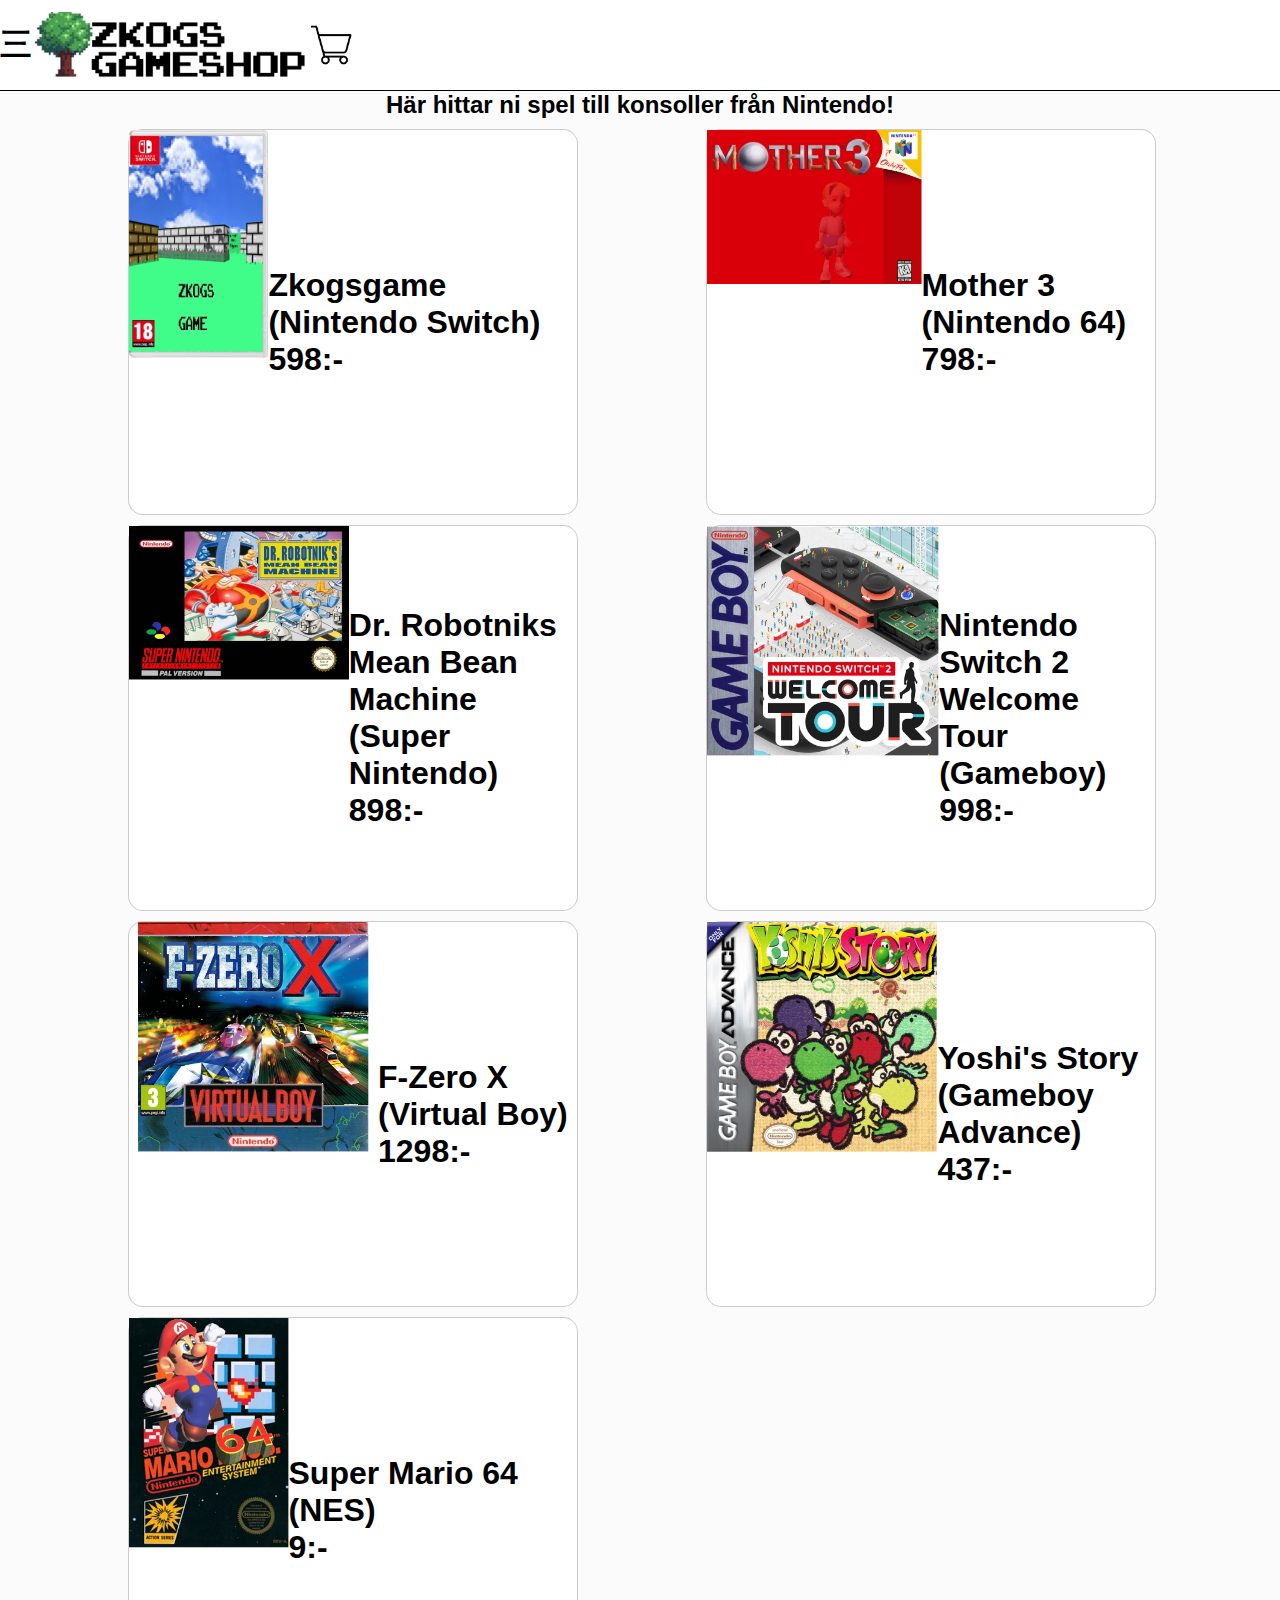
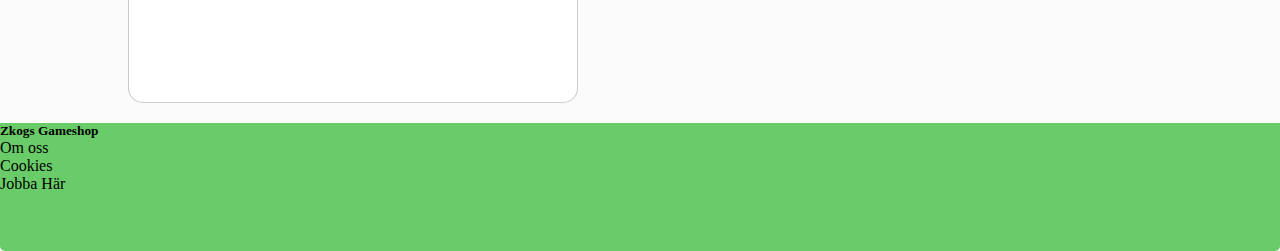
<file: index nintendo.html>
<!DOCTYPE html>
<html lang="en">

<head>
    <meta charset="UTF-8">
    <meta name="viewport" content="width=device-width, initial-scale=1.0">
    <title>Zkogs Gameshop</title>
    <link rel="stylesheet" href="style.css">
    <link rel="icon" href="img/Logo2.webp">
    <script src="script.js"></script>

</head>

<body>

    <header class="head">

        <h1 class="button" onclick="showMenu()">三</h1>
        <a class="logo" href="index.html">
            <img height="100%" src="img/Zkogs Gameshop3.webp" alt="logo">
        </a>

        <img height="40px" src="img/shpingcart.webp" alt="cart">

    </header>






    <main>
        <div class="sidebar">

        </div>


        <div>
            <h2>Här hittar ni spel till konsoller från Nintendo!</h2>
        </div>




        <div class="items">
            <article class="item">
                <img class="item-img" src="img/Zkogsgame Switch.webp" alt="zkogsgame">
                <div class=item-text>
                    <h1>Zkogsgame (Nintendo Switch)</h1>
                    <h1>598:-</h1>
                </div>
            </article>

            <article class="item">
                <img height="40%" src="img/Mother 3.webp" alt="zkogsgame">
                <div class=item-text>
                    <h1>Mother 3 (Nintendo 64)</h1>
                    <h1>798:-</h1>
                </div>
            </article>
            <article class="item">
                <img height="40%" src="img/mean bean machine.webp" alt="bean mean meanchine">
                <div class=item-text>
                    <h1>Dr. Robotniks Mean Bean Machine<br> (Super Nintendo)</h1>
                    <h1>898:-</h1>
                </div>
            </article>
            <article class="item">
                <img height="60%" src="img/welcome gameboy tour.webp" alt="welcometour">
                <div class=item-text>
                    <h1>Nintendo Switch 2 Welcome Tour<br> (Gameboy)</h1>
                    <h1>998:-</h1>
                </div>
            </article>
            <article class="item">
                <img height="60%" src="img/fzero.webp" alt="welcometour">
                <div class=item-text>
                    <h1>F-Zero X<br> (Virtual Boy)</h1>
                    <h1>1298:-</h1>
                </div>
            </article>

            <article class="item">
                <img height="60%" src="img/Yohis stori.webp" alt="toshi">
                <div class=item-text>
                    <h1>Yoshi's Story<br> (Gameboy Advance)</h1>
                    <h1>437:-</h1>
                </div>
            </article>

            <article class="item">
                <img class="item-img" src="img/mario 74.webp" alt="zkogsgame">
                <div class=item-text>
                    <h1>Super Mario 64 (NES)</h1>
                    <h1>9:-</h1>
                </div>
            </article>
        </div>






    </main>



</body>



<footer>
    <div>
        <h5>Zkogs Gameshop</h5>
        <p>Om oss</p>
        <p>Cookies</p>
        <p>Jobba Här</p>
    </div>

</footer>

</html>
</file>
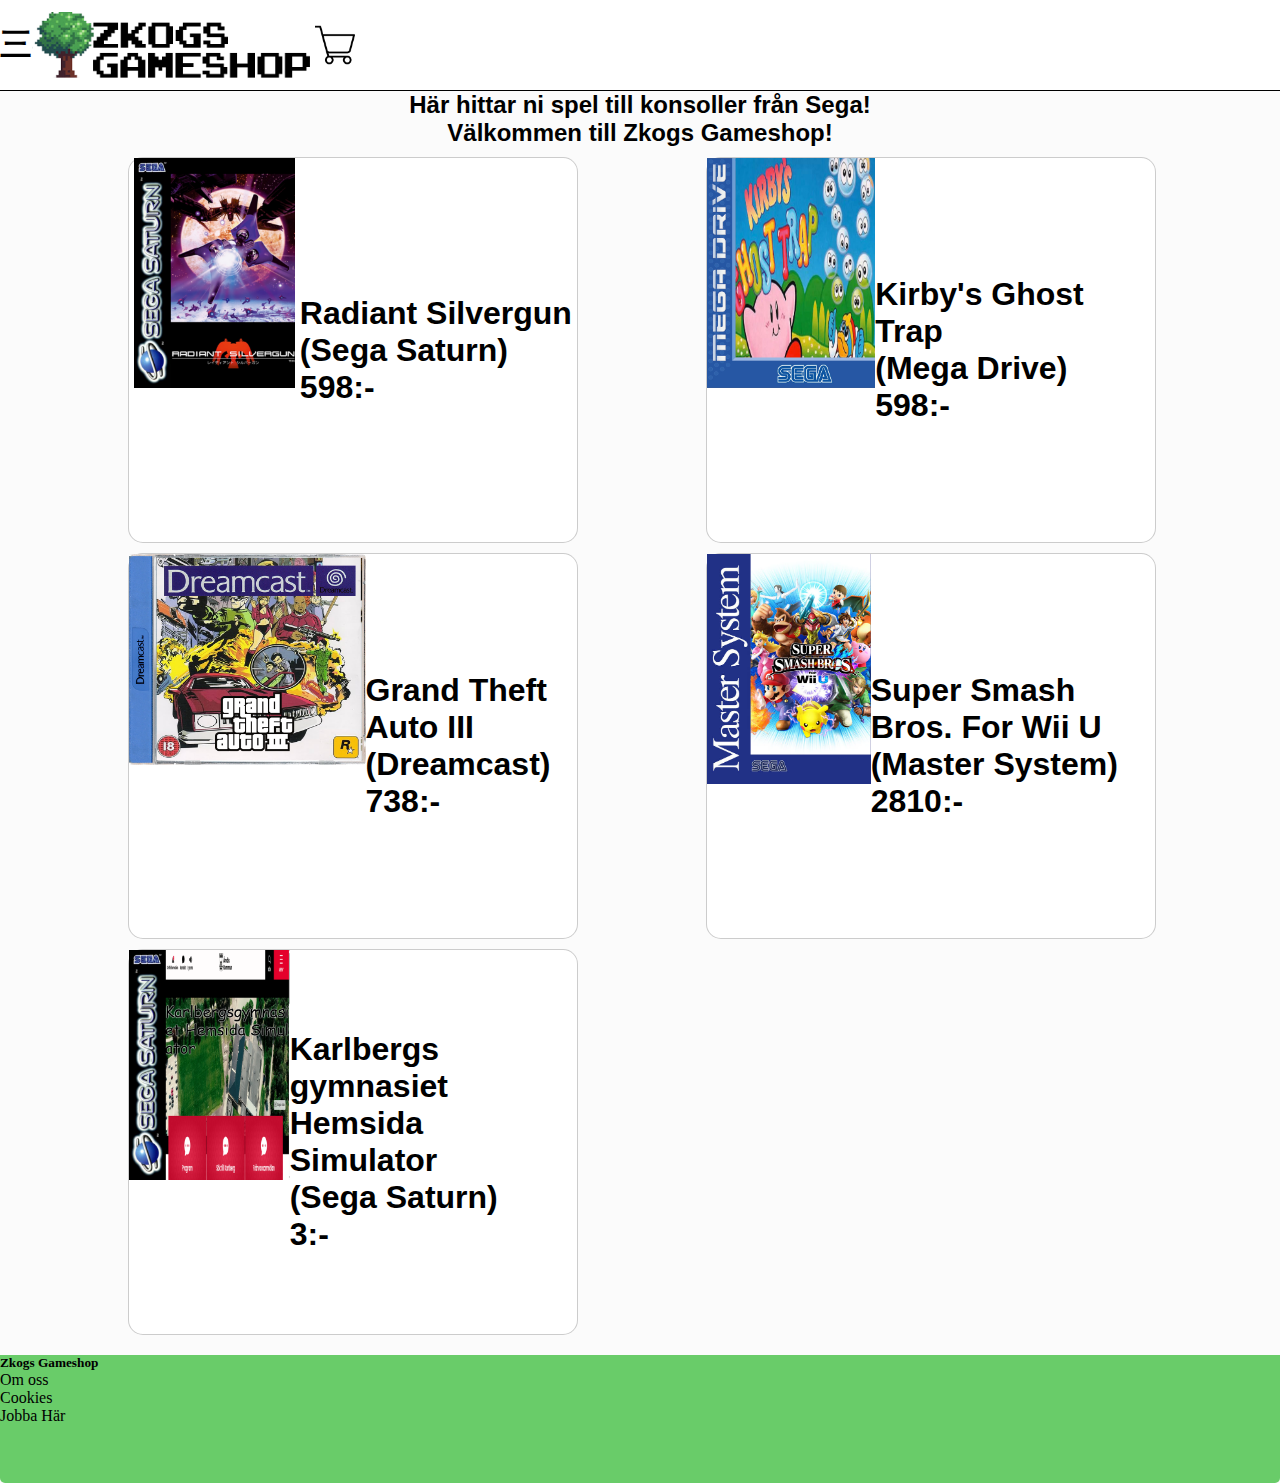
<file: index sega.html>
<!DOCTYPE html>
<html lang="en">

<head>
    <meta charset="UTF-8">
    <meta name="viewport" content="width=device-width, initial-scale=1.0">
    <title>Zkogs Gameshop</title>
    <link rel="stylesheet" href="style.css">
    <link rel="icon" href="img/Logo2.png">
    <script src="script.js"></script>

</head>

<body>

    <header class="head">

        <h1 class="button" onclick="showMenu()">三</h1>
        <a class="logo" href="index.html">
            <img height="100%" src="img/Zkogs Gameshop3.png" alt="logo">
        </a>

        <img height="40px" src="img/shpingcart.png" alt="cart">

    </header>






    <main>
        <div class="sidebar">

        </div>


        <div>
            <h2>Här hittar ni spel till konsoller från Sega!</h2>
        </div>



        <h2>Välkommen till Zkogs Gameshop!</h2>


        <div class="items">
            <article class="item">
                <img class="item-img" src="img/radiant silvergun2.png" alt="zkogsgame">
                <div class=item-text>
                    <h1>Radiant Silvergun <br>(Sega Saturn)</h1>
                    <h1>598:-</h1>
                </div>
            </article>

            <article class="item">
                <img class="item-img" src="img/il_fullxfull.4858969214_19p8.png" alt="zkogsgame">
                <div class=item-text>
                    <h1>Kirby's Ghost Trap<br> (Mega Drive)</h1>
                    <h1>598:-</h1>
                </div>
            </article>

            <article class="item">
                <img height="55%" src="img/gta3.png" alt="zkogsgame">
                <div class=item-text>
                    <h1>Grand Theft Auto III<br> (Dreamcast)</h1>
                    <h1>738:-</h1>
                </div>
            </article>

            <article class="item">
                <img class="item-img" src="img/smash wii u (master system).png" alt="smash wii u">
                <div class=item-text>
                    <h1>Super Smash Bros. For Wii U <br>(Master System)</h1>
                    <h1>2810:-</h1>
                </div>
            </article>

            <article class="item">
                <img class="item-img" src="img/karlberh.png" alt="karlberg">
                <div class=item-text>
                    <h1>Karlbergs gymnasiet Hemsida Simulator<br>(Sega Saturn)</h1>
                    <h1>3:-</h1>
                </div>
            </article>
        </div>


    </main>



</body>



<footer>
    <div>
        <h5>Zkogs Gameshop</h5>
        <p>Om oss</p>
        <p>Cookies</p>
        <p>Jobba Här</p>
    </div>

</footer>

</html>
</file>
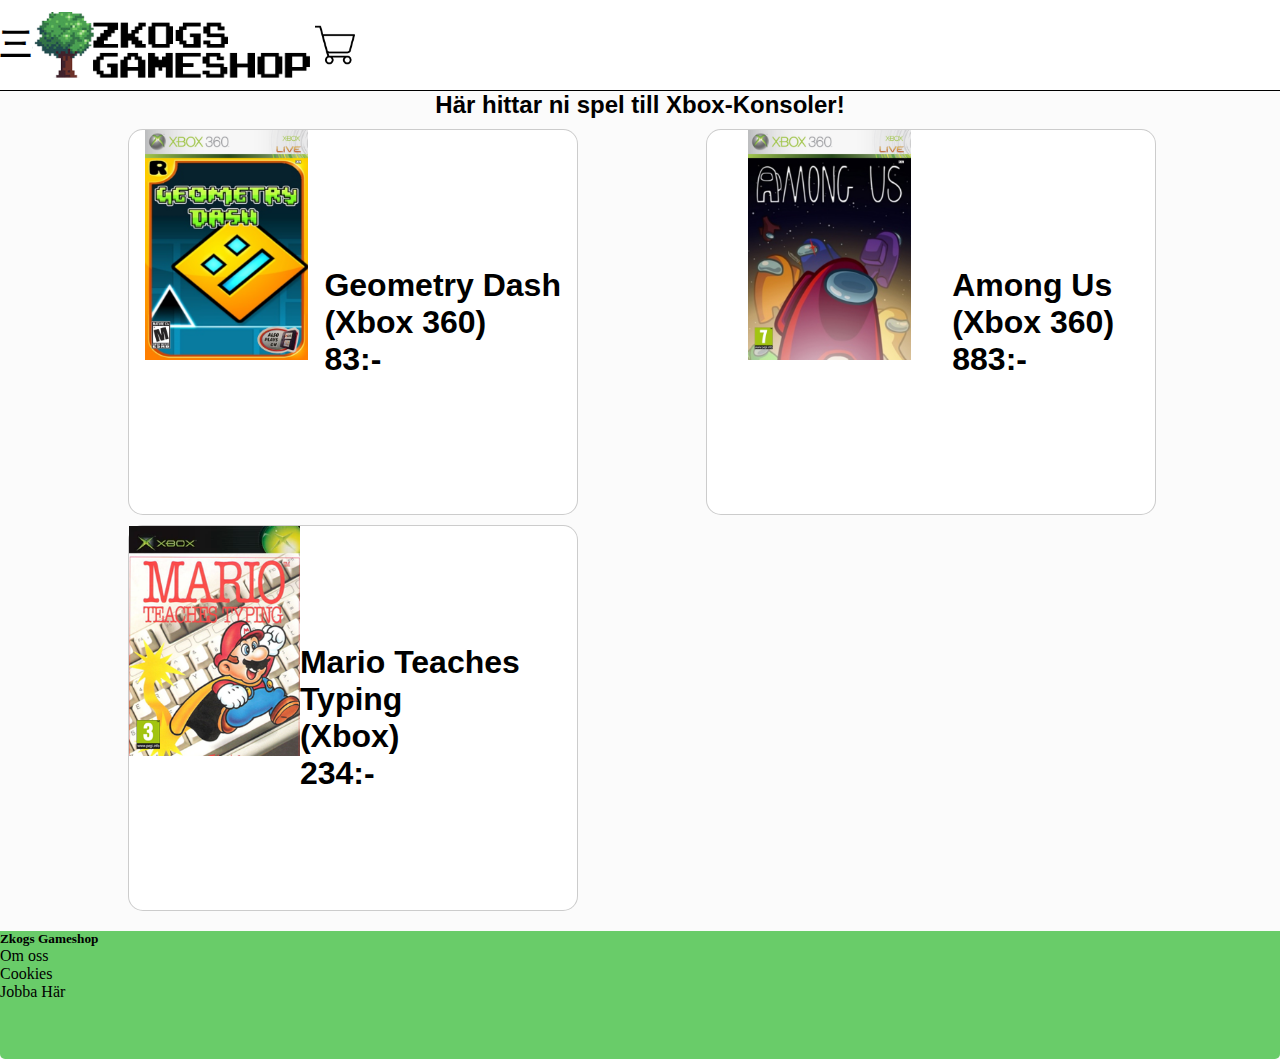
<file: index xbox.html>
<!DOCTYPE html>
<html lang="en">

<head>
    <meta charset="UTF-8">
    <meta name="viewport" content="width=device-width, initial-scale=1.0">
    <title>Zkogs Gameshop</title>
    <link rel="stylesheet" href="style.css">
    <link rel="icon" href="img/Logo2.png">
    <script src="script.js"></script>

</head>

<body>

    <header class="head">

        <h1 class="button" onclick="showMenu()">三</h1>
        <a class="logo" href="index.html">
            <img height="100%" src="img/Zkogs Gameshop3.png" alt="logo">
        </a>

        <img height="40px" src="img/shpingcart.png" alt="cart">

    </header>






    <main>
        <div class="sidebar">

        </div>



        <div>
            <h2>Här hittar ni spel till Xbox-Konsoler!</h2>
        </div>

        <div class="items">
            <article class="item">
                <img class="item-img" src="img/gd.png" alt="geomery dash">
                <div class=item-text>
                    <h1>Geometry Dash<br>(Xbox 360) </h1>
                    <h1>83:-</h1>
                </div>
            </article>

            <article class="item">
                <img class="item-img" src="img/amognus7.png" alt="geomery dash">
                <div class=item-text>
                    <h1>Among Us<br>(Xbox 360) </h1>
                    <h1>883:-</h1>
                </div>
            </article>

            <article class="item">
                <img class="item-img" src="img/mario teaches typing.png" alt="geomery dash">
                <div class=item-text>
                    <h1>Mario Teaches Typing<br>(Xbox) </h1>
                    <h1>234:-</h1>
                </div>
            </article>
        </div>



    </main>



</body>



<footer>
    <div>
        <h5>Zkogs Gameshop</h5>
        <p>Om oss</p>
        <p>Cookies</p>
        <p>Jobba Här</p>
    </div>

</footer>

</html>
</file>
<file: style.css>
* {
    margin: 0;
}

body {
    background-color: rgb(251, 251, 251);
}


h1 {
    font-family: 'Trebuchet MS', 'Lucida Sans Unicode', 'Lucida Grande', 'Lucida Sans', Arial, sans-serif;
}

h2{
    text-align: center;
    font-family: sans-serif;
}

footer {
    background-color: rgb(105, 204, 105);
    height: 10vw;
    margin-top: 20px;
    border-radius: 0px 0px 5px 5px;
}

header {
    display: flex;
    background-color: white;
    border-bottom: 1px solid black;
    height: 10vh;
    position: sticky;
    top: 0;
    align-items: center;
}



.item-img {
    height: 60%
}

.coolbutton {
    width: 45vw;
    height: 20vw;
    background-color: rgb(143, 213, 143);
    margin-top: 2.5vw;
    border-radius: 3px;
}

.nintendo {
    background-color: #e7000a;
}

.playstation {
    background-color: #1355e1;
}

.xbox {
    background-color: #47B31B;
}

.sega {
    background-color: #116DB0;
}

.buttons {
    display: flex;
    flex-wrap: wrap;
    justify-content: space-around;
}

.logo {
    height: 80%;
}

.item {
    background-color: white;
    width: 35vw;
    height: 30vw;
    border-radius: 15px;
    border: 1px solid rgba(0, 0, 0, 0.2);
    margin-top: 10px;
    margin-left: 10vw;
}

.items {
    display: flex;
    flex-wrap: wrap;
    flex-direction: row;

}

.item-head {
    background-color: rgb(66, 177, 66);
    height: 10%;
    border-radius: 15px 15px 1px 1px;
}

.item-text {
    display: flex;
    flex-direction: column;
    justify-content: center;
}

article {
    display: flex;
    flex-wrap: nowrap;
    justify-content: space-evenly;
}

.item-name {
    display: grid;
    grid-template-columns: 7fr 3fr;

}



@media (min-width: 992px){
    .buttons{
        display: flex;
    flex-wrap: wrap;
    justify-content: space-around;
    }
    .coolbutton{
        width: 20vw;

    }
    
}



@media (max-width: 600px) {
    * {
        margin: 0;
    }

    body {
        background-color: rgb(251, 251, 251);
    }


    h1 {
        font-family: 'Trebuchet MS', 'Lucida Sans Unicode', 'Lucida Grande', 'Lucida Sans', Arial, sans-serif;
    }

    footer {
        background-color: rgb(105, 204, 105);
        height: 30vw;
        margin-top: 20px;
        border-radius: 0px 0px 5px 5px;
    }

    header {
        display: flex;
        background-color: white;
        border-bottom: 1px solid black;
        height: 20vw;
        position: sticky;
        top: 0;
        align-items: center;
    }

    .items {
        display: blocks;

    }

    .item-img {
        height: 80%
    }

    .coolbutton {
        width: 45vw;
        height: 20vw;
        background-color: rgb(143, 213, 143);
        margin-top: 2.5vw;
        border-radius: 3px;
    }

    .nintendo {
        background-color: #e7000a;
    }

    .playstation {
        background-color: #1355e1;
    }

    .xbox {
        background-color: #47B31B;
    }

    .sega {
        background-color: #116DB0;
    }

    .buttons {
        display: flex;
        flex-wrap: wrap;
        justify-content: space-around;
    }

    .logo {
        height: 80%;
    }

    .item {
        background-color: white;
        width: 80vw;
        height: 65vw;
        border-radius: 15px;
        border: 1px solid rgba(0, 0, 0, 0.2);
        margin-top: 10px;
        margin-left: 10vw;
    }

    .item-head {
        background-color: rgb(66, 177, 66);
        height: 10%;
        border-radius: 15px 15px 1px 1px;
    }

    .item-text {
        display: flex;
        flex-direction: column;
        justify-content: center;
    }

    article {
        display: flex;
        flex-wrap: nowrap;
        justify-content: space-evenlys;
    }

    .item-name {
        display: grid;
        grid-template-columns: 7fr 3fr;

    }

}
</file>
